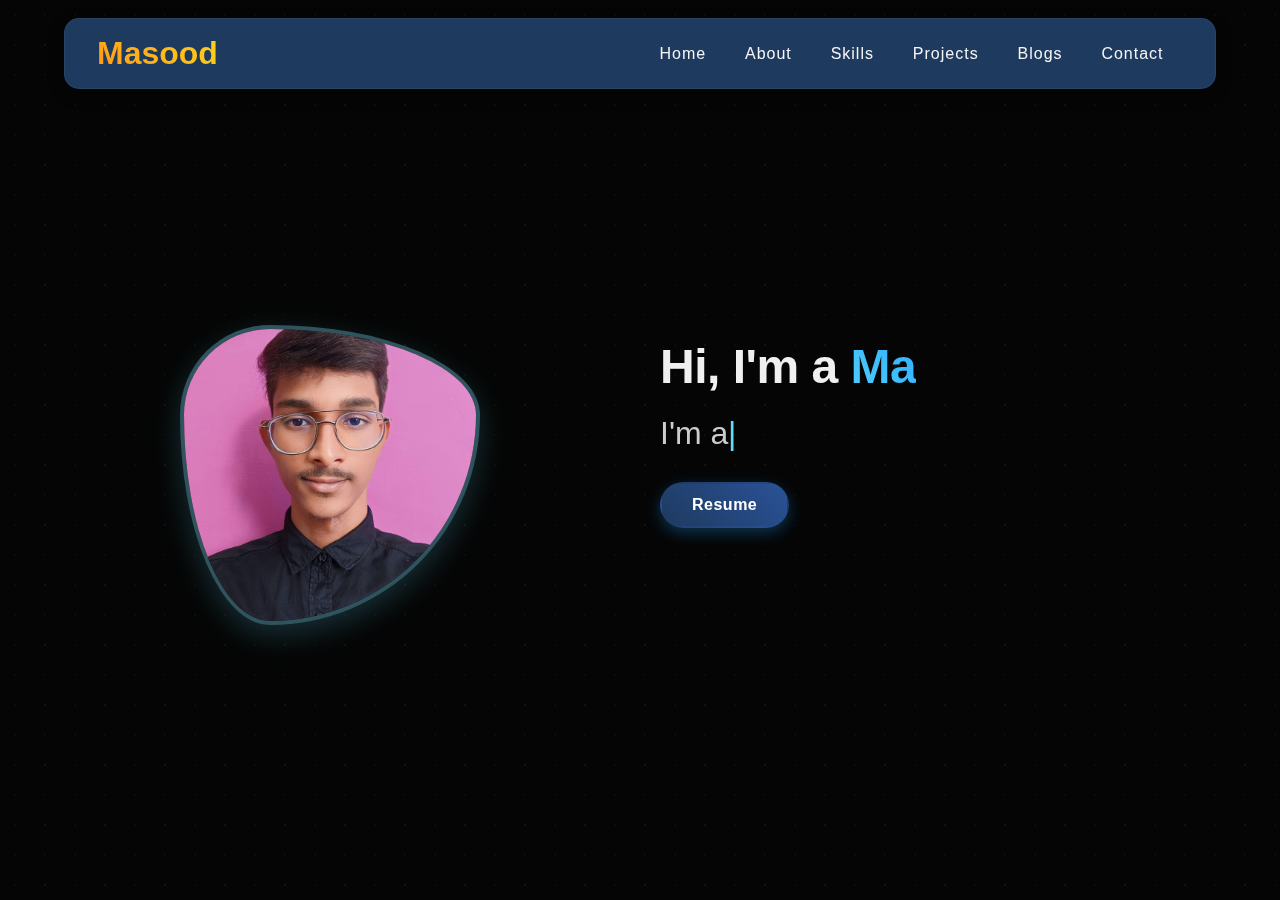
<file: index.html>
<!DOCTYPE html>
<html lang="en">

<head>
    <meta charset="UTF-8">
    <meta name="viewport" content="width=device-width, initial-scale=1.0">
    <title>Home | masood.dev</title>
    <link rel="stylesheet" href="styles.css">
    <link rel="shortcut icon" href="masood-pic.jpg" type="image/x-icon">
    <link rel="stylesheet" href="https://cdnjs.cloudflare.com/ajax/libs/font-awesome/6.4.0/css/all.min.css">
</head>

<body>
    <!-- Navbar -->
    <nav class="navbar">
        <div class="logo">
            <h1 class="logo-text">Masood</h1>
        </div>
        <!-- Navbar-links -->
        <ul class="nav-links">
            <li><a href="index.html">Home</a></li>
            <li><a href="about.html">About</a></li>
            <li><a href="skills.html">Skills</a></li>
            <li><a href="projects.html">Projects</a></li>
            <li><a href="blogs.html">Blogs</a></li>
            <li><a href="contact.html">Contact</a></li>
        </ul>
        <div class="burger">
            <div class="line1"></div>
            <div class="line2"></div>
            <div class="line3"></div>
        </div>
    </nav>
    
    <!-- Home Section -->
    <section id="home" class="home-section">
        <div class="home-container">
            <div class="home-content">
                <div class="image-container">
                    <div class="image-wrapper">
                        <img src="masood-pic.jpg" alt="Masood Picture" class="profile-image">
                    </div>
                </div>
                <div class="text-content">
                    <h1 class="main-heading">Hi, I'm a <span class="highlight"></span></h1>
                    <h2 class="sub-heading">I'm a <span class="typed-text"></span></h2>
                    <div class="cta-container">
                        <a href="" class="resume-btn">Resume</a>
                    </div>
                    <div class="social-icons">
                        <a href="#" class="social-icon"><i class="fab fa-instagram" title="Instagram"></i></a>
                        <a href="#" class="social-icon"><i class="fab fa-linkedin" title="LinkedIn"></i></a>
                        <a href="#" class="social-icon"><i class="fa fa-envelope" title="Email"></i></a>
                        <a href="#" class="social-icon"><i class="fab fa-github" title="GitHub"></i></a>
                    </div>
                </div>
            </div>
        </div>
    </section>

    <script src="script.js"></script>
</body>

</html>
</file>
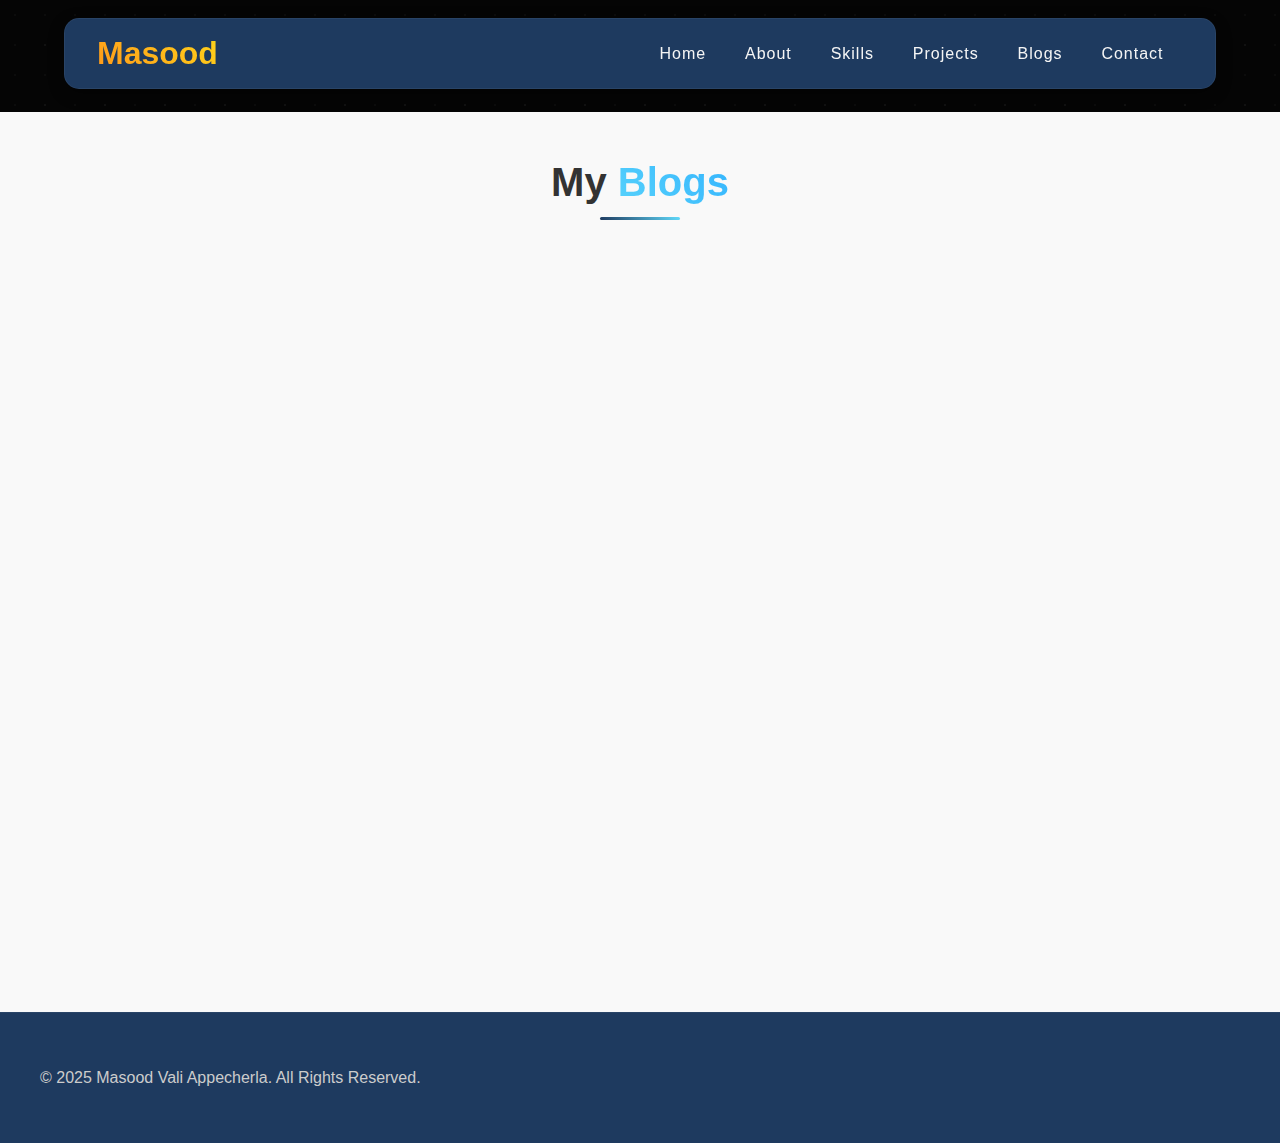
<file: blogs.html>
<!DOCTYPE html>
<html lang="en">

<head>
    <meta charset="UTF-8">
    <meta name="viewport" content="width=device-width, initial-scale=1.0">
    <title>Blogs | masood.dev</title>
    <link rel="stylesheet" href="styles.css">
    <link rel="stylesheet" href="blogs.css">
    <link rel="shortcut icon" href="masood-pic.jpg" type="image/x-icon">
    <link rel="stylesheet" href="https://cdnjs.cloudflare.com/ajax/libs/font-awesome/6.4.0/css/all.min.css">
</head>

<body>
    <!-- Navbar -->
    <nav class="navbar">
        <div class="logo">
            <h1 class="logo-text">Masood</h1>
        </div>
        <!-- Navbar-links -->
        <ul class="nav-links">
            <li><a href="index.html">Home</a></li>
            <li><a href="about.html">About</a></li>
            <li><a href="skills.html">Skills</a></li>
            <li><a href="projects.html">Projects</a></li>
            <li><a href="blogs.html" class="active">Blogs</a></li>
            <li><a href="contact.html">Contact</a></li>
        </ul>
        <div class="burger">
            <div class="line1"></div>
            <div class="line2"></div>
            <div class="line3"></div>
        </div>
    </nav>

    <!-- Blogs Section -->
    <section id="blogs" class="blogs-section">
        <div class="blogs-container">
            <h1 class="section-title">My <span class="highlight-text">Blogs</span></h1>

            <div class="blogs-grid">
                <!-- Blog 1 -->
                <div class="blog-card">
                    <div class="blog-category">AI</div>
                    <div class="blog-content">
                        <div class="blog-date">
                            <i class="far fa-calendar-alt"></i> April 6, 2025
                        </div>
                        <h3 class="blog-title">Will AI replace Developers</h3>
                        <p class="blog-excerpt">As a frontend developer on a continuous journey of learning and growth, I often find myself asking the big questions shaping the future of tech. One of the most pressing? "Will AI replace developers?"

                            Through hands-on experience with coding tools and AI assistants, I’ve come to understand a deeper truth: AI isn’t here to replace us—it’s here to empower us.</p>
                        <div class="blog-meta">
                            <span class="blog-reading-time"><i class="far fa-clock"></i> 8 min read</span>
                            <a href="#" class="blog-read-more">Read Article <i class="fas fa-arrow-right"></i></a>
                        </div>
                    </div>
                </div>

                <!-- Blog 2 -->
                <div class="blog-card">
                    <div class="blog-category">Frontend Developer</div>
                    <div class="blog-content">
                        <div class="blog-date">
                            <i class="far fa-calendar-alt"></i> March 22, 2025
                        </div>
                        <h3 class="blog-title">Journey into Frontend Development</h3>
                        <p class="blog-excerpt">My journey into frontend development began with the basics of HTML, CSS, and JavaScript. What started as simple practice pages soon turned into full-fledged responsive websites and interactive projects. I’ve since explored modern frameworks like React, used libraries like Bootstrap to enhance UI design, and continuously challenged myself with real-world projects—from social media login forms to complete e-commerce clones.</p>
                        <div class="blog-meta">
                            <span class="blog-reading-time"><i class="far fa-clock"></i> 6 min read</span>
                            <a href="#" class="blog-read-more">Read Article <i class="fas fa-arrow-right"></i></a>
                        </div>
                    </div>
                </div>
    </section>

    <!-- Footer Section -->
    <footer class="footer">
        <div class="footer-content">
            <p>&copy; 2025 Masood Vali Appecherla. All Rights Reserved.</p>
            <div class="social-icons footer-icons">
                <a href="#" class="social-icon"><i class="fab fa-instagram" title="Instagram"></i></a>
                <a href="#" class="social-icon"><i class="fab fa-linkedin" title="LinkedIn"></i></a>
                <a href="#" class="social-icon"><i class="fa fa-envelope" title="Email"></i></a>
                <a href="#" class="social-icon"><i class="fab fa-github" title="GitHub"></i></a>
            </div>
        </div>
    </footer>

    <script src="blogs.js"></script>
    <script src="script.js"></script>
</body>

</html>
</file>
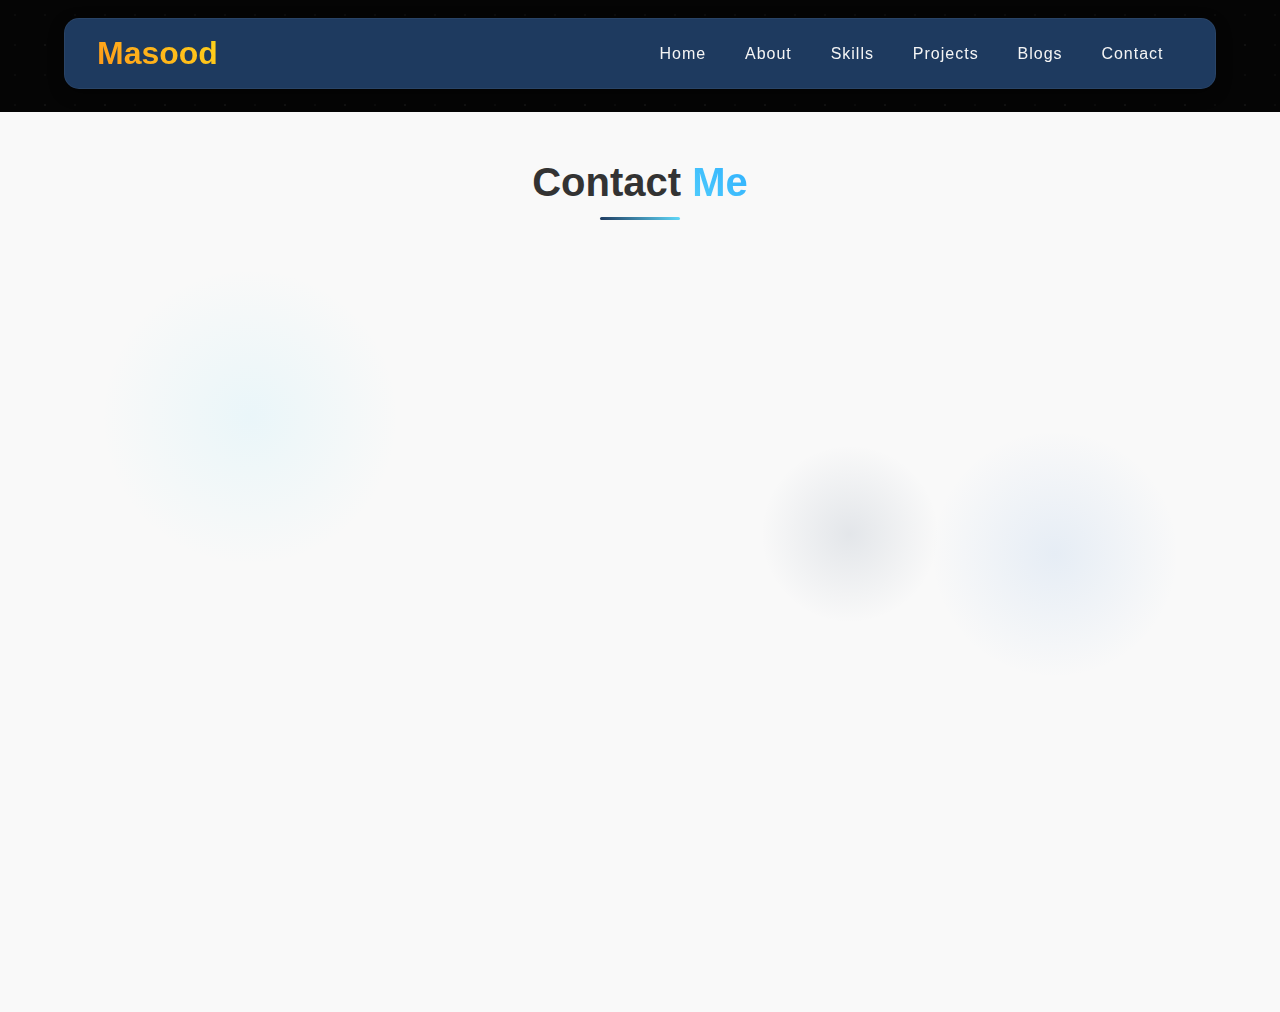
<file: contact.html>
<!DOCTYPE html>
<html lang="en">

<head>
    <meta charset="UTF-8">
    <meta name="viewport" content="width=device-width, initial-scale=1.0">
    <title>Contact | masood.dev</title>
    <link rel="stylesheet" href="styles.css">
    <link rel="stylesheet" href="contact.css">
    <link rel="shortcut icon" href="masood-pic.jpg" type="image/x-icon">
    <link rel="stylesheet" href="https://cdnjs.cloudflare.com/ajax/libs/font-awesome/6.4.0/css/all.min.css">
</head>

<body>
    <!-- Navbar -->
    <nav class="navbar">
        <div class="logo">
            <h1 class="logo-text">Masood</h1>
        </div>
        <!-- Navbar-links -->
        <ul class="nav-links">
            <li><a href="index.html">Home</a></li>
            <li><a href="about.html">About</a></li>
            <li><a href="skills.html">Skills</a></li>
            <li><a href="projects.html">Projects</a></li>
            <li><a href="blogs.html">Blogs</a></li>
            <li><a href="contact.html" class="active">Contact</a></li>
        </ul>
        <div class="burger">
            <div class="line1"></div>
            <div class="line2"></div>
            <div class="line3"></div>
        </div>
    </nav>

    <!-- Contact Section -->
    <section id="contact" class="contact-section">
        <div class="contact-container">
            <h1 class="section-title">Contact <span class="highlight-text">Me</span></h1>
            
            <div class="contact-content">
                <div class="contact-info">
                    <div class="info-card">
                        <div class="info-icon">
                            <i class="fas fa-envelope"></i>
                        </div>
                        <div class="info-details">
                            <h3>Email</h3>
                            <p>vmasood02@gmail.com</p>
                            <a href="mailto:vmasood02@gmail.com" class="info-link">Send an email</a>
                        </div>
                    </div>
                    
                    <div class="info-card">
                        <div class="info-icon">
                            <i class="fab fa-linkedin"></i>
                        </div>
                        <div class="info-details">
                            <h3>LinkedIn</h3>
                            <p>Masood Vali Appecherla</p>
                            <a href="https://www.linkedin.com/in/masood-vali-appecherla-820a75213" target="_blank" class="info-link">Connect with me</a>
                        </div>
                    </div>
                    
                    <div class="info-card">
                        <div class="info-icon">
                            <i class="fab fa-instagram"></i>
                        </div>
                        <div class="info-details">
                            <h3>Instagram</h3>
                            <p>Masood Vali Appecherla</p>
                            <a href="https://www.instagram.com/m_a_s_0_0_d?utm_source=qr&igsh=MWNzZDMzcXZsNWpzYw==" target="_blank" class="info-link">Message me</a>
                        </div>
                    </div>
                </div>
                
                <div class="contact-form-container">
                    <form id="contactForm" class="contact-form">
                        <div class="form-group">
                            <div class="input-container">
                                <input type="text" id="name" name="name" required>
                                <label for="name">Your Name</label>
                                <div class="input-highlight"></div>
                            </div>
                        </div>
                        
                        <div class="form-group">
                            <div class="input-container">
                                <input type="email" id="email" name="email" required>
                                <label for="email">Your Email</label>
                                <div class="input-highlight"></div>
                            </div>
                        </div>
                        
                        <div class="form-group">
                            <div class="input-container">
                                <input type="text" id="subject" name="subject" required>
                                <label for="subject">Subject</label>
                                <div class="input-highlight"></div>
                            </div>
                        </div>
                        
                        <div class="form-group">
                            <div class="input-container textarea-container">
                                <textarea id="message" name="message" rows="5" required></textarea>
                                <label for="message">Your Message</label>
                                <div class="input-highlight"></div>
                            </div>
                        </div>
                        
                        <button type="submit" class="submit-btn">
                            <span class="btn-text">Send Message</span>
                            <span class="btn-icon"><i class="fas fa-paper-plane"></i></span>
                        </button>
                    </form>
                    <div id="formResponse" class="form-response"></div>
                </div>
            </div>
            
            <div class="contact-decoration">
                <div class="decoration-circle circle-1"></div>
                <div class="decoration-circle circle-2"></div>
                <div class="decoration-circle circle-3"></div>
            </div>
        </div>
    </section>


    <script src="contact.js"></script>
    <script src="script.js"></script>
</body>

</html>
</file>
<file: blogs.css>
/* Blogs Section Styles */
.blogs-section {
    padding: 6rem 2rem;
    min-height: 100vh;
    background: var(--bg-color, #111);
    margin-top: 2rem;
}

.blogs-container {
    max-width: 1200px;
    margin: 0 auto;
    padding-top: 2rem;
}

.section-title {
    text-align: center;
    font-size: 2.5rem;
    margin-top: -7rem;
    color: var(--text-color, #f5f5f5);
    padding-top: 2rem;
    position: relative;
    z-index: 1;
    padding-bottom: 15px;
}

.section-title::after {
    content: '';
    position: absolute;
    bottom: 0;
    left: 50%;
    transform: translateX(-50%);
    width: 80px;
    height: 3px;
    background: linear-gradient(45deg, #1e3a5f, #61dafb);
    border-radius: 10px;
}

.highlight-text {
    background: linear-gradient(45deg, #61dafb, #1a9fff);
    background-size: 200% 200%;
    -webkit-background-clip: text;
    background-clip: text;
    -webkit-text-fill-color: transparent;
    animation: gradientText 5s ease infinite;
}

/* Blogs Grid Layout */
.blogs-grid {
    display: grid;
    grid-template-columns: repeat(auto-fill, minmax(350px, 1fr));
    gap: 2rem;
    margin-top: 2rem;
}

/* Blog Card Styles */
.blog-card {
    background: var(--card-bg, #1a1a1a);
    border-radius: 15px;
    overflow: hidden;
    box-shadow: 0 10px 20px rgba(0, 0, 0, 0.15);
    transition: all 0.4s cubic-bezier(0.175, 0.885, 0.32, 1.275);
    position: relative;
    animation: fadeInUp 0.8s ease forwards;
    opacity: 0;
    transform: perspective(1000px) rotateX(0deg) rotateY(0deg) scale(1);
    height: 100%;
}

/* Staggered appearance for cards */
.blog-card:nth-child(1) { animation-delay: 0.1s; }
.blog-card:nth-child(2) { animation-delay: 0.2s; }
.blog-card:nth-child(3) { animation-delay: 0.3s; }
.blog-card:nth-child(4) { animation-delay: 0.4s; }
.blog-card:nth-child(5) { animation-delay: 0.5s; }

.blog-card:hover {
    transform: perspective(1000px) rotateX(2deg) rotateY(-2deg) scale(1.02);
    box-shadow: 0 15px 30px rgba(97, 218, 251, 0.3);
}

.blog-img {
    height: 200px;
    overflow: hidden;
    position: relative;
}

.blog-category {
    position: absolute;
    top: 15px;
    right: 15px;
    background: rgba(97, 218, 251, 0.85);
    color: #000;
    padding: 5px 12px;
    font-size: 0.8rem;
    font-weight: 600;
    border-radius: 20px;
    box-shadow: 0 2px 10px rgba(0, 0, 0, 0.2);
    backdrop-filter: blur(5px);
    transform: translateY(0);
    transition: transform 0.3s ease, background-color 0.3s ease;
}

.blog-card:hover .blog-category {
    transform: translateY(-3px);
    background: rgba(97, 218, 251, 1);
}

.blog-content {
    padding: 1.5rem;
    position: relative;
}

.blog-date {
    color: var(--text-light, #ccc);
    font-size: 0.85rem;
    margin-bottom: 0.8rem;
    display: flex;
    align-items: center;
    gap: 5px;
}

.blog-title {
    font-size: 1.3rem;
    font-weight: 600;
    color: var(--text-color, #f5f5f5);
    margin-bottom: 0.8rem;
    line-height: 1.4;
    position: relative;
    transition: color 0.3s ease;
}

.blog-card:hover .blog-title {
    color: #61dafb;
}

.blog-excerpt {
    color: var(--text-light, #ccc);
    font-size: 0.95rem;
    line-height: 1.6;
    margin-bottom: 1.2rem;
}

.blog-meta {
    display: flex;
    justify-content: space-between;
    align-items: center;
    border-top: 1px solid rgba(255, 255, 255, 0.1);
    padding-top: 1rem;
}

.blog-reading-time {
    color: var(--text-light, #ccc);
    font-size: 0.85rem;
    display: flex;
    align-items: center;
    gap: 5px;
}

.blog-read-more {
    color: #61dafb;
    text-decoration: none;
    font-size: 0.9rem;
    font-weight: 600;
    display: flex;
    align-items: center;
    gap: 5px;
    transition: all 0.3s ease;
    position: relative;
}

.blog-read-more::after {
    content: '';
    position: absolute;
    bottom: -3px;
    left: 0;
    width: 0;
    height: 2px;
    background: #61dafb;
    transition: width 0.3s ease;
}

.blog-read-more:hover {
    color: #30b5e0;
}

.blog-read-more:hover::after {
    width: 100%;
}

.blog-read-more i {
    transition: transform 0.3s ease;
}

.blog-read-more:hover i {
    transform: translateX(5px);
}

/* Animations */
@keyframes fadeInUp {
    from {
        opacity: 0;
        transform: perspective(1000px) rotateX(10deg) translateY(30px);
    }
    to {
        opacity: 1;
        transform: perspective(1000px) rotateX(0deg) translateY(0);
    }
}

@keyframes gradientText {
    0% {
        background-position: 0% 50%;
    }
    50% {
        background-position: 100% 50%;
    }
    100% {
        background-position: 0% 50%;
    }
}

/* Footer Styles */
.footer {
    background: #1e3a5f;
    padding: 30px 20px;
    border-top: 1px solid rgba(255, 255, 255, 0.05);
}

.footer-content {
    max-width: 1200px;
    margin: 0 auto;
    display: flex;
    justify-content: space-between;
    align-items: center;
    flex-wrap: wrap;
    gap: 20px;
}

.footer p {
    color: #cccccc;
}

.footer-icons {
    display: flex;
    gap: 15px;
}

/* Navbar specific adjustments for blogs page */
.navbar {
    z-index: 100; /* Ensure navbar is always on top */
}

/* Additional space at the top of the page to account for fixed navbar */
body {
    padding-top: 80px; /* This creates space at the top of the page */
}

/* Media Queries for Responsiveness */
@media screen and (max-width: 1200px) {
    .blogs-grid {
        grid-template-columns: repeat(2, 1fr);
    }
}

@media screen and (max-width: 768px) {
    .blogs-section {
        padding: 5rem 1.5rem 3rem;
    }
    
    .blogs-container {
        padding-top: 3rem;
    }
    
    .blogs-grid {
        grid-template-columns: 1fr;
        gap: 1.5rem;
    }
    
    .section-title {
        font-size: 2rem;
        margin-bottom: 2rem;
        padding-top: 1.5rem;
        padding-bottom: 12px;
    }
    
    .section-title::after {
        width: 60px;
        height: 2.5px;
    }
    
    .blog-card {
        border-radius: 12px;
    }
    
    .footer-content {
        flex-direction: column;
        text-align: center;
    }
}

@media screen and (max-width: 480px) {
    .blogs-section {
        padding: 4rem 1rem 2rem;
    }
    
    .blogs-container {
        padding-top: 3.5rem;
    }
    
    .section-title {
        font-size: 1.8rem;
        margin-bottom: 1.5rem;
        padding-top: 1rem;
        padding-bottom: 10px;
    }
    
    .section-title::after {
        width: 50px;
        height: 2px;
    }
    
    .blog-img {
        height: 180px;
    }
    
    .blog-content {
        padding: 1.2rem;
    }
    
    .blog-title {
        font-size: 1.2rem;
    }
    
    .blog-excerpt {
        font-size: 0.9rem;
    }
    
    .blog-meta {
        flex-direction: column;
        align-items: flex-start;
        gap: 0.8rem;
    }
    
    .blog-read-more {
        margin-top: 0.3rem;
    }
}

/* For Very Small Devices */
@media screen and (max-width: 360px) {
    .blog-img {
        height: 160px;
    }
}

/* Dark Mode Support */
@media (prefers-color-scheme: light) {
    :root {
        --text-color: #333;
        --text-light: #666;
        --bg-color: #f9f9f9;
        --card-bg: #fff;
    }
}
</file>
<file: contact.css>
/* Contact Section Styles */
.contact-section {
    padding: 6rem 2rem;
    min-height: 100vh;
    background: var(--bg-color, #111);
    margin-top: 2rem;
    position: relative;
    overflow: hidden;
}

.contact-container {
    max-width: 1200px;
    margin: 0 auto;
    padding-top: 2rem;
    position: relative;
    z-index: 2;
}

.section-title {
    text-align: center;
    font-size: 2.5rem;
    margin-top: -7rem;
    color: var(--text-color, #f5f5f5);
    padding-top: 2rem;
    position: relative;
    z-index: 1;
    padding-bottom: 15px;
}

.section-title::after {
    content: '';
    position: absolute;
    bottom: 0;
    left: 50%;
    transform: translateX(-50%);
    width: 80px;
    height: 3px;
    background: linear-gradient(45deg, #1e3a5f, #61dafb);
    border-radius: 10px;
}

.highlight-text {
    background: linear-gradient(45deg, #61dafb, #1a9fff);
    background-size: 200% 200%;
    -webkit-background-clip: text;
    background-clip: text;
    -webkit-text-fill-color: transparent;
    animation: gradientText 5s ease infinite;
}

/* Contact Content Layout */
.contact-content {
    display: flex;
    gap: 3rem;
    margin-top: 3rem;
}

/* Contact Info Styles */
.contact-info {
    flex: 0 0 35%;
    display: flex;
    flex-direction: column;
    gap: 1.5rem;
}

.info-card {
    background: var(--card-bg, #1a1a1a);
    border-radius: 15px;
    padding: 1.5rem;
    display: flex;
    align-items: center;
    gap: 1.2rem;
    box-shadow: 0 10px 20px rgba(0, 0, 0, 0.15);
    transition: all 0.4s ease;
    animation: fadeInLeft 0.6s ease forwards;
    opacity: 0;
    transform: translateX(-20px);
}

.info-card:nth-child(1) {
    animation-delay: 0.1s;
}

.info-card:nth-child(2) {
    animation-delay: 0.3s;
}

.info-card:nth-child(3) {
    animation-delay: 0.5s;
}

.info-card:hover {
    transform: translateY(-5px);
    box-shadow: 0 15px 30px rgba(97, 218, 251, 0.2);
    background: rgba(30, 58, 95, 0.5);
}

.info-icon {
    width: 50px;
    height: 50px;
    border-radius: 50%;
    background: linear-gradient(45deg, #1e3a5f, #3a80d2);
    display: flex;
    align-items: center;
    justify-content: center;
    font-size: 1.4rem;
    color: #fff;
    box-shadow: 0 5px 15px rgba(97, 218, 251, 0.3);
    transition: transform 0.3s ease, box-shadow 0.3s ease;
}

.info-card:hover .info-icon {
    transform: scale(1.1) rotate(10deg);
    box-shadow: 0 8px 20px rgba(97, 218, 251, 0.4);
}

.info-details {
    flex: 1;
}

.info-details h3 {
    font-size: 1.2rem;
    margin-bottom: 0.3rem;
    color: var(--text-color, #f5f5f5);
}

.info-details p {
    font-size: 0.9rem;
    color: var(--text-light, #ccc);
    margin-bottom: 0.8rem;
}

.info-link {
    color: #61dafb;
    text-decoration: none;
    font-size: 0.9rem;
    font-weight: 500;
    display: inline-flex;
    align-items: center;
    gap: 5px;
    transition: all 0.3s ease;
    position: relative;
}

.info-link::after {
    content: '';
    position: absolute;
    bottom: -3px;
    left: 0;
    width: 0;
    height: 2px;
    background: #61dafb;
    transition: width 0.3s ease;
}

.info-link:hover {
    color: #30b5e0;
}

.info-link:hover::after {
    width: 100%;
}

/* Contact Form Styles */
.contact-form-container {
    flex: 1;
    background: var(--card-bg, #1a1a1a);
    border-radius: 15px;
    padding: 2.5rem;
    box-shadow: 0 10px 30px rgba(0, 0, 0, 0.2);
    animation: fadeInRight 0.8s ease forwards;
    opacity: 0;
    transform: translateX(20px);
    position: relative;
    overflow: hidden;
}

.contact-form-container::before {
    content: '';
    position: absolute;
    top: 0;
    left: 0;
    width: 100%;
    height: 100%;
    background: linear-gradient(45deg, rgba(97, 218, 251, 0.03), rgba(30, 58, 95, 0.05));
    pointer-events: none;
}

.contact-form {
    position: relative;
    z-index: 1;
}

.form-group {
    margin-bottom: 1.8rem;
}

.input-container {
    position: relative;
}

.input-container input,
.input-container textarea {
    width: 100%;
    padding: 1rem 0.8rem;
    background: rgba(255, 255, 255, 0.03);
    border: none;
    border-radius: 8px;
    color: var(--text-color, #f5f5f5);
    font-size: 1rem;
    outline: none;
    transition: all 0.3s ease;
    border: 1px solid rgba(255, 255, 255, 0.1);
}

.input-container textarea {
    resize: vertical;
    min-height: 120px;
}

.input-container label {
    position: absolute;
    top: 1rem;
    left: 0.8rem;
    color: var(--text-light, #ccc);
    pointer-events: none;
    transition: all 0.3s ease;
}

.input-container input:focus,
.input-container textarea:focus,
.input-container input:valid,
.input-container textarea:valid {
    border-color: #61dafb;
    background: rgba(97, 218, 251, 0.05);
    box-shadow: 0 5px 15px rgba(0, 0, 0, 0.1);
}

.input-container input:focus~label,
.input-container textarea:focus~label,
.input-container input:valid~label,
.input-container textarea:valid~label {
    top: -0.7rem;
    left: 0.5rem;
    font-size: 0.8rem;
    padding: 0 0.5rem;
    background: var(--card-bg, #1a1a1a);
    color: #61dafb;
}

.input-highlight {
    position: absolute;
    bottom: 0;
    left: 0;
    width: 0;
    height: 2px;
    background: #61dafb;
    transition: width 0.4s ease;
}

.input-container input:focus~.input-highlight,
.input-container textarea:focus~.input-highlight {
    width: 100%;
}

.submit-btn {
    display: inline-flex;
    align-items: center;
    justify-content: center;
    gap: 10px;
    padding: 1rem 2rem;
    background: linear-gradient(45deg, #1e3a5f, #3a80d2);
    color: #fff;
    border: none;
    border-radius: 30px;
    font-size: 1rem;
    font-weight: 600;
    cursor: pointer;
    transition: all 0.3s ease;
    box-shadow: 0 5px 15px rgba(0, 0, 0, 0.2);
    position: relative;
    overflow: hidden;
}

.submit-btn::before {
    content: '';
    position: absolute;
    top: 0;
    left: 0;
    width: 100%;
    height: 100%;
    background: linear-gradient(45deg, #61dafb, #3a80d2);
    opacity: 0;
    transition: opacity 0.3s ease;
}

.submit-btn:hover {
    transform: translateY(-3px);
    box-shadow: 0 8px 25px rgba(97, 218, 251, 0.3);
}

.submit-btn:hover::before {
    opacity: 1;
}

.btn-text,
.btn-icon {
    position: relative;
    z-index: 1;
}

.btn-icon {
    transition: transform 0.3s ease;
}

.submit-btn:hover .btn-icon {
    transform: translateX(5px) rotate(15deg);
}

/* Decorative Elements */
.contact-decoration {
    position: absolute;
    top: 0;
    left: 0;
    width: 100%;
    height: 100%;
    z-index: 0;
    pointer-events: none;
}

.decoration-circle {
    position: absolute;
    border-radius: 50%;
    opacity: 0.1;
}

.circle-1 {
    top: 10%;
    left: 5%;
    width: 300px;
    height: 300px;
    background: radial-gradient(circle, #61dafb, transparent 70%);
    animation: float 15s infinite ease-in-out;
}

.circle-2 {
    bottom: 20%;
    right: 5%;
    width: 250px;
    height: 250px;
    background: radial-gradient(circle, #3a80d2, transparent 70%);
    animation: float 20s infinite ease-in-out reverse;
}

.circle-3 {
    top: 40%;
    right: 25%;
    width: 180px;
    height: 180px;
    background: radial-gradient(circle, #1e3a5f, transparent 70%);
    animation: float 18s infinite ease-in-out 2s;
}

/* Animation Keyframes */
@keyframes fadeInLeft {
    from {
        opacity: 0;
        transform: translateX(-20px);
    }

    to {
        opacity: 1;
        transform: translateX(0);
    }
}

@keyframes fadeInRight {
    from {
        opacity: 0;
        transform: translateX(20px);
    }

    to {
        opacity: 1;
        transform: translateX(0);
    }
}

@keyframes gradientText {
    0% {
        background-position: 0% 50%;
    }

    50% {
        background-position: 100% 50%;
    }

    100% {
        background-position: 0% 50%;
    }
}

@keyframes float {

    0%,
    100% {
        transform: translateY(0) scale(1);
    }

    50% {
        transform: translateY(-20px) scale(1.05);
    }
}

/* Navbar specific adjustments */
.navbar {
    z-index: 100;
}

/* Additional space at the top of the page to account for fixed navbar */
body {
    padding-top: 80px;
}

/* Media Queries for Responsiveness */
@media screen and (max-width: 1024px) {
    .contact-content {
        gap: 2rem;
    }
}

@media screen and (max-width: 768px) {
    .contact-section {
        padding: 5rem 1.5rem 3rem;
    }

    .contact-container {
        padding-top: 3rem;
    }

    .contact-content {
        flex-direction: column;
        gap: 2.5rem;
    }

    .contact-info {
        flex: 1;
        width: 100%;
    }

    .section-title {
        font-size: 2rem;
        margin-bottom: 2rem;
        padding-top: 1.5rem;
        padding-bottom: 12px;
    }

    .section-title::after {
        width: 60px;
        height: 2.5px;
    }

    .info-card {
        padding: 1.2rem;
    }

    .contact-form-container {
        padding: 2rem;
    }
}

@media screen and (max-width: 480px) {
    .contact-section {
        padding: 4rem 1rem 2rem;
    }

    .contact-container {
        padding-top: 3.5rem;
    }

    .section-title {
        font-size: 1.8rem;
        margin-bottom: 1.5rem;
        padding-top: 1rem;
        padding-bottom: 10px;
    }

    .section-title::after {
        width: 50px;
        height: 2px;
    }

    .info-card {
        padding: 1rem;
        flex-direction: column;
        text-align: center;
        gap: 0.8rem;
    }

    .info-details h3 {
        font-size: 1.1rem;
    }

    .info-details p {
        font-size: 0.85rem;
    }

    .contact-form-container {
        padding: 1.5rem;
    }

    .input-container input,
    .input-container textarea {
        font-size: 0.9rem;
        padding: 0.9rem 0.8rem;
    }

    .submit-btn {
        width: 100%;
        padding: 0.9rem;
    }
}

/* For Very Small Devices */
@media screen and (max-width: 360px) {
    .info-icon {
        width: 45px;
        height: 45px;
        font-size: 1.2rem;
    }

    .contact-form-container {
        padding: 1.2rem;
    }

    .form-group {
        margin-bottom: 1.5rem;
    }
}

/* Dark Mode Support */
@media (prefers-color-scheme: light) {
    :root {
        --text-color: #333;
        --text-light: #666;
        --bg-color: #f9f9f9;
        --card-bg: #fff;
    }

    .input-container input,
    .input-container textarea {
        background: rgba(0, 0, 0, 0.02);
        border: 1px solid rgba(0, 0, 0, 0.1);
    }

    .input-container input:valid~label,
    .input-container textarea:valid~label,
    .input-container input:focus~label,
    .input-container textarea:focus~label {
        background: var(--card-bg, #fff);
    }
}

/* Error Alert Box */
.errorAlertBox {
    position: fixed;
    background: rgba(230, 19, 19, 0.9);
    color: white;
    padding: 1rem 1.5rem;
    border-radius: 10px;
    box-shadow: 0 5px 20px rgba(0, 0, 0, 0.2);
    max-width: 300px;
    width: 90%;
    top: 50%;
    left: 50%;
    transform: translate(-50%, -50%) translateY(20px);
    z-index: 10;
    opacity: 0;
    visibility: hidden;
    transition: all 0.5s cubic-bezier(0.68, -0.55, 0.27, 1.55);
    text-align: center;
    backdrop-filter: blur(5px);
    border: 1px solid rgba(255, 255, 255, 0.1);
}

/* Form Response status */
.form-response {
    margin-top: 20px;
    padding: 10px;
    border-radius: 8px;
    font-weight: 500;
    display: none;
}

.form-response.success {
    display: block;
    background: rgba(77, 255, 77, 0.1);
    color: #4dff4d;
    border: 1px solid rgba(77, 255, 77, 0.3);
}

.form-response.error {
    display: block;
    background: rgba(255, 77, 77, 0.1);
    color: #ff4d4d;
    border: 1px solid rgba(255, 77, 77, 0.3);
}
</file>
<file: styles.css>
/* Reset some default browser styles */
* {
    margin: 0;
    padding: 0;
    box-sizing: border-box;
    font-family: 'Arial', sans-serif;
}

/* Body background styling */
body {
    background-color: #050505;
    min-height: 100vh;
    color: #f0f0f0;
    position: relative;
}

/* Animated background dots */
body::before {
    content: '';
    position: fixed;
    top: 0;
    left: 0;
    width: 100%;
    height: 100%;
    background-image:
        radial-gradient(circle, rgba(255, 255, 255, 0.03) 1px, transparent 1px),
        radial-gradient(circle, rgba(255, 255, 255, 0.02) 1px, transparent 1px);
    background-size: 30px 30px, 60px 60px;
    background-position: 0 0, 15px 15px;
    animation: dotsFloat 60s linear infinite;
    z-index: -1;
}

@keyframes dotsFloat {
    0% {
        background-position: 0 0, 15px 15px;
    }

    100% {
        background-position: 100px 100px, 115px 115px;
    }
}

.navbar {
    position: fixed;
    display: flex;
    justify-content: space-between;
    align-items: center;
    width: 90%;
    margin: 0 auto;
    border-radius: 15px;
    padding: 1rem 2rem;
    background: #1e3a5f;
    box-shadow: 0 5px 15px rgba(0, 0, 0, 0.4);
    backdrop-filter: blur(8px);
    -webkit-backdrop-filter: blur(8px);
    z-index: 1000;
    top: 2%;
    left: 0;
    right: 0;
    transition: all 0.4s ease;
    border: 1px solid rgba(255, 255, 255, 0.05);
}

/* Navbar Scroll Effect */
.navbar-scrolled {
    background: #132c4c;
    width: 100%;
    border-radius: 0;
    top: 0;
    box-shadow: 0 5px 20px rgba(0, 0, 0, 0.5);
}

.logo {
    display: flex;
    align-items: center;
}

.logo-text {
    font: 700 2rem 'Arial', sans-serif;
    background: linear-gradient(45deg, #ff4d4d, #ff9f1a, #ffcd1a, #4dff4d, #1a9fff, #9f1aff);
    background-size: 400% 400%;
    -webkit-background-clip: text;
    background-clip: text;
    -webkit-text-fill-color: transparent;
    animation: gradient 5s ease infinite;
}

@keyframes gradient {
    0% {
        background-position: 0% 50%;
    }

    50% {
        background-position: 100% 50%;
    }

    100% {
        background-position: 0% 50%;
    }
}

.nav-links {
    display: flex;
    justify-content: space-around;
    width: 50%;
    list-style: none;
}

.nav-links a {
    color: whitesmoke;
    text-decoration: none;
    font: 500 1em/1 'Arial', sans-serif;
    letter-spacing: 1px;
    padding: 0.5rem 1rem;
    border-radius: 5px;
    transition: all 0.3s ease;
    position: relative;
    overflow: hidden;
}

.nav-links a::after {
    content: '';
    position: absolute;
    bottom: 0;
    left: 50%;
    width: 0;
    height: 2px;
    background: #61dafb;
    transition: width 0.3s ease, left 0.3s ease;
}

.nav-links a:hover::after {
    width: 100%;
    left: 0;
}

.nav-links a:hover {
    color: #61dafb;
    background: rgba(97, 218, 251, 0.1);
}

.burger {
    display: none;
    cursor: pointer;
}

.burger div {
    width: 25px;
    height: 3px;
    margin: 5px;
    background-color: #61dafb;
    transition: all 0.3s ease;
}

/* Burger animation */
.toggle .line1 {
    transform: rotate(-45deg) translate(-5px, 6px);
}

.toggle .line2 {
    opacity: 0;
}

.toggle .line3 {
    transform: rotate(45deg) translate(-5px, -6px);
}

/* Media Query */
@media screen and (max-width: 768px) {
    .navbar {
        padding: 0.8rem 1.5rem;
    }

    .nav-links {
        position: fixed;
        inset: 78px 0 auto auto;
        height: auto;
        width: 200px;
        background: #1e3a5f;
        backdrop-filter: blur(10px);
        display: flex;
        flex-direction: column;
        align-items: center;
        justify-content: flex-start;
        transform: translateX(110%);
        transition: transform 0.5s ease-in;
        border-radius: 15px 0 0 15px;
        padding: 20px 0;
        box-shadow: -5px 0 15px rgba(0, 0, 0, 0.2);
        z-index: 2;
        border-left: 1px solid rgba(255, 255, 255, 0.05);
    }

    .nav-links li {
        opacity: 0;
        width: 100%;
        text-align: center;
        margin: 10px 0;
    }

    .nav-links a {
        display: block;
        padding: 10px 20px;
        width: 100%;
    }

    .burger {
        display: block;
    }
}

/* Navbar Active with an animation */
.nav-active {
    transform: translateX(0%);
}

@keyframes navLinkFade {
    from {
        opacity: 0;
        transform: translateX(50px);
    }

    to {
        opacity: 1;
        transform: translateX(0px);
    }
}

/* Warning ID */
#warning {
    position: absolute;
    background: rgba(245, 46, 11, 0.9);
    color: white;
    padding: 1rem;
    border-radius: 10px;
    box-shadow: 0 5px 20px rgba(0, 0, 0, 0.2);
    max-width: 300px;
    width: 90%;
    top: 90px;
    left: 50%;
    right: 100px;
    transform: translateX(-50%) translateY(-20px);
    z-index: 10;
    opacity: 0;
    visibility: hidden;
    transition: all 0.5s cubic-bezier(0.68, -0.55, 0.27, 1.55);
    text-align: center;
    backdrop-filter: blur(5px);
    border: 1px solid rgba(255, 255, 255, 0.1);
}

/* Add smooth scrolling for page sections */
html {
    scroll-behavior: smooth;
}

/* Home Section Styles */
.home-section {
    min-height: 100vh;
    display: flex;
    align-items: center;
    justify-content: center;
    padding: 100px 20px 50px;
}

.home-container {
    width: 100%;
    max-width: 1200px;
    margin: 0 auto;
}

.home-content {
    display: flex;
    align-items: center;
    justify-content: space-between;
    flex-wrap: wrap;
    gap: 40px;
}

/* Image container styles */
.image-container {
    flex: 1;
    min-width: 300px;
    display: flex;
    justify-content: center;
    animation: fadeInUp 1s ease-out;
}

.image-wrapper {
    width: 300px;
    height: 300px;
    border-radius: 30% 70% 70% 30% / 30% 30% 70% 70%;
    overflow: hidden;
    position: relative;
    box-shadow: 0 10px 30px rgba(97, 218, 251, 0.2);
    animation: morphing 8s ease-in-out infinite, float 6s ease-in-out infinite;
    border: 4px solid rgba(97, 218, 251, 0.3);
    background: #1a1a1a;
}

.profile-image {
    width: 100%;
    height: 100%;
    object-fit: cover;
    object-position: center;
    transform: scale(1.1);
    transition: transform 0.5s ease;
}

.image-wrapper:hover .profile-image {
    transform: scale(1.2);
}

/* Text content styles */
.text-content {
    flex: 1;
    min-width: 300px;
    animation: fadeInRight 1s ease-out 0.3s both;
}

.main-heading {
    font-size: 3rem;
    margin-bottom: 20px;
    line-height: 1.2;
    font-weight: 700;
    letter-spacing: -0.5px;
}

.highlight {
    background: linear-gradient(45deg, #61dafb, #1a9fff);
    background-size: 200% 200%;
    -webkit-background-clip: text;
    background-clip: text;
    -webkit-text-fill-color: transparent;
    animation: gradientText 5s ease infinite;
}

.sub-heading {
    font-size: 2rem;
    margin-bottom: 30px;
    color: #cccccc;
    font-weight: 500;
}

.typed-text {
    position: relative;
    color: #61dafb;
}

.typed-text::after {
    content: '|';
    position: absolute;
    right: -8px;
    animation: blink 0.8s infinite;
}

/* CTA Container */
.cta-container {
    margin-bottom: 30px;
}

.resume-btn {
    display: inline-block;
    padding: 12px 30px;
    background: linear-gradient(45deg, #1e3a5f, #2a5298);
    color: white;
    text-decoration: none;
    font-weight: 600;
    border-radius: 30px;
    letter-spacing: 0.5px;
    box-shadow: 0 5px 15px rgba(26, 159, 255, 0.3);
    border: 2px solid transparent;
    transition: all 0.3s ease;
    position: relative;
    overflow: hidden;
    z-index: 1;
}

.resume-btn::before {
    content: '';
    position: absolute;
    top: 0;
    left: 0;
    width: 0%;
    height: 100%;
    background: linear-gradient(45deg, #295aa8, #61dafb);
    transition: all 0.5s ease;
    z-index: -1;
}

.resume-btn:hover::before {
    width: 100%;
}

.resume-btn:hover {
    transform: translateY(-3px);
    box-shadow: 0 10px 20px rgba(26, 159, 255, 0.4);
}

.resume-btn:active {
    transform: translateY(0);
    box-shadow: 0 5px 10px rgba(26, 159, 255, 0.2);
}

/* Social Icons */
.social-icons {
    display: flex;
    gap: 15px;
    margin-top: 20px;
}

.social-icon {
    display: flex;
    align-items: center;
    justify-content: center;
    width: 50px;
    height: 50px;
    border-radius: 15px;
    color: #61dafb;
    font-size: 2rem;
    transition: all 0.3s ease;
    animation: fadeInUp 0.5s ease-out forwards;
    opacity: 0;
    text-decoration: none;
}

/* X (Twitter) SVG specific styling */
.social-icon svg {
    width: 2rem;
    height: 2rem;

}

.social-icon:hover svg {
    fill: white;
}

/* Pulse animation for the name */
@keyframes pulse {
    0% {
        opacity: 0.9;
    }

    50% {
        opacity: 1;
    }

    100% {
        opacity: 0.9;
    }
}

.social-icon:nth-child(1) {
    animation-delay: 0.5s;
}

.social-icon:nth-child(2) {
    animation-delay: 0.7s;
}

.social-icon:nth-child(3) {
    animation-delay: 0.9s;
}

.social-icon:nth-child(4) {
    animation-delay: 1.1s;
}

.social-icon:nth-child(5) {
    animation-delay: 1.3s;
}

.social-icon:hover {
    transform: translateY(-5px);
    background: linear-gradient(45deg, #1e3a5f, #2a5298);
    color: white;
    box-shadow: 0 5px 15px rgba(97, 218, 251, 0.4);
    border-color: #61dafb;
}

/* Animations */
@keyframes morphing {
    0% {
        border-radius: 30% 70% 70% 30% / 30% 30% 70% 70%;
    }

    25% {
        border-radius: 58% 42% 75% 25% / 76% 46% 54% 24%;
    }

    50% {
        border-radius: 50% 50% 33% 67% / 55% 27% 73% 45%;
    }

    75% {
        border-radius: 33% 67% 58% 42% / 63% 68% 32% 37%;
    }

    100% {
        border-radius: 30% 70% 70% 30% / 30% 30% 70% 70%;
    }
}

@keyframes float {
    0% {
        transform: translateY(0px);
    }

    50% {
        transform: translateY(-15px);
    }

    100% {
        transform: translateY(0px);
    }
}

@keyframes fadeInUp {
    from {
        opacity: 0;
        transform: translateY(30px);
    }

    to {
        opacity: 1;
        transform: translateY(0);
    }
}

@keyframes fadeInRight {
    from {
        opacity: 0;
        transform: translateX(30px);
    }

    to {
        opacity: 1;
        transform: translateX(0);
    }
}

@keyframes gradientText {
    0% {
        background-position: 0% 50%;
    }

    50% {
        background-position: 100% 50%;
    }

    100% {
        background-position: 0% 50%;
    }
}

@keyframes blink {

    0%,
    100% {
        opacity: 1;
    }

    50% {
        opacity: 0;
    }
}

/* Media Queries for Home Section */
@media screen and (max-width: 992px) {
    .home-content {
        justify-content: center;
        text-align: center;
    }

    .social-icons {
        justify-content: center;
    }
}

@media screen and (max-width: 576px) {
    .main-heading {
        font-size: 1.9rem;
    }

    .sub-heading {
        font-size: 1.5rem;
    }

    .image-wrapper {
        width: 250px;
        height: 250px;
    }
}
</file>
